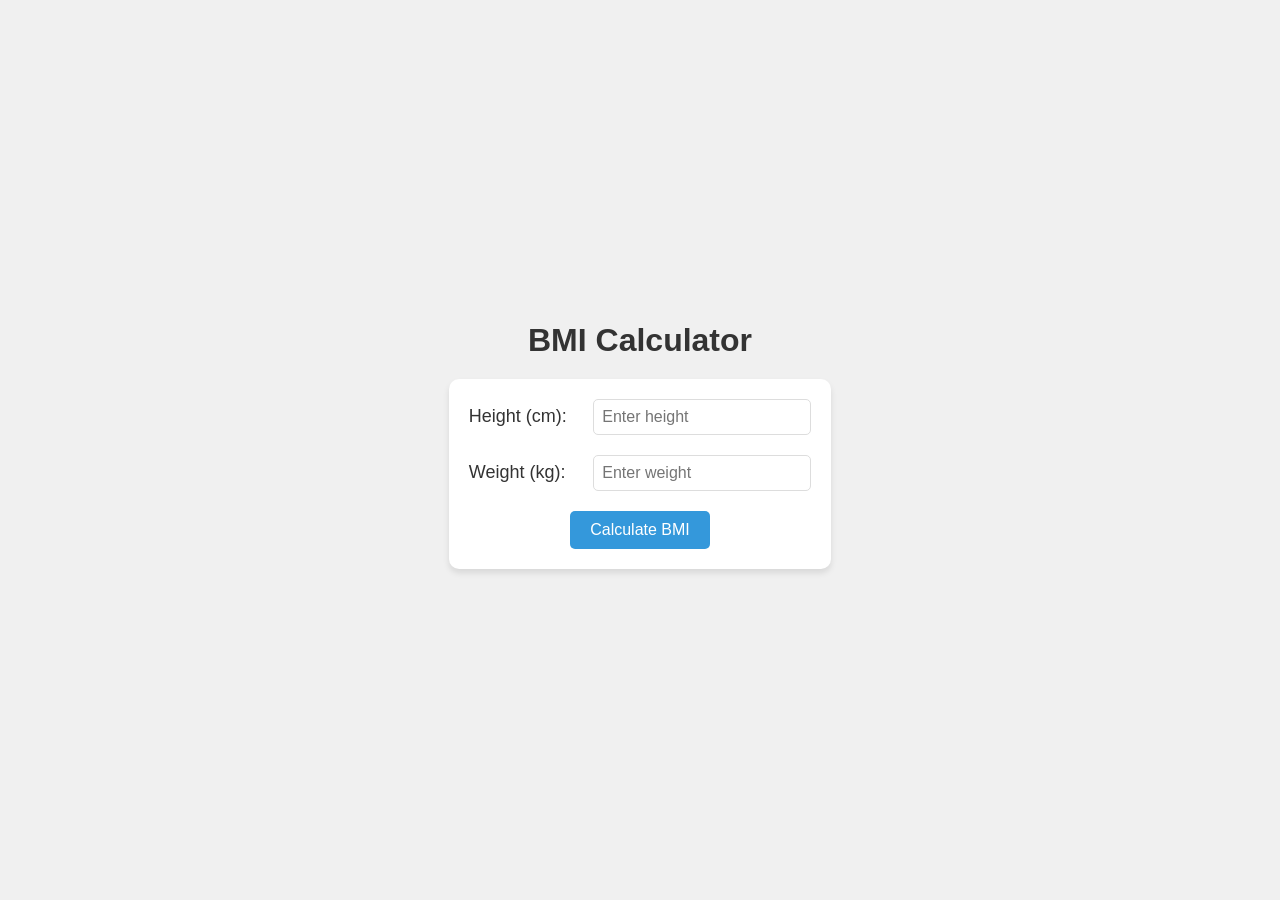
<file: bmi-calculator/index.html>
<!DOCTYPE html>
<html>
  <head>
    <title>BMI Calculator</title>
    <link rel="stylesheet" href="style.css" />
  </head>
  <body>
    <h1>BMI Calculator</h1>
    <form id="bmiForm">
      <div>
        <label for="height">Height (cm):</label>
        <input
          type="number"
          id="height"
          name="height"
          placeholder="Enter height"
          required
        />
      </div>
      <br />

      <div>
        <label for="weight">Weight (kg):</label>
        <input
          type="number"
          id="weight"
          name="weight"
          placeholder="Enter weight"
          required
        />
      </div>
      <br />

      <button type="submit">Calculate BMI</button>
    </form>
    <div id="results"></div>
    <div class="category" id="category"></div>
    <script src="script.js"></script>
  </body>
</html>
</file>
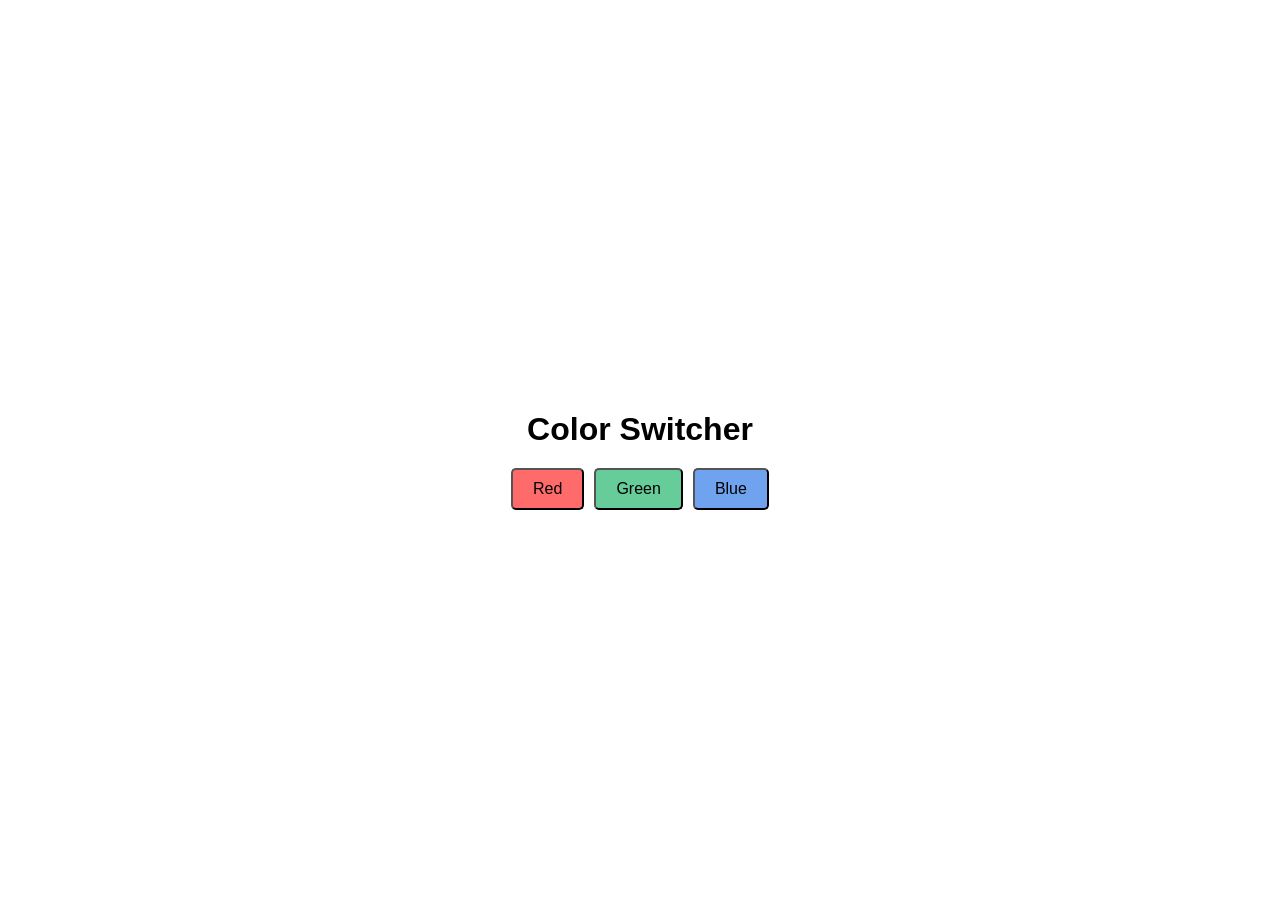
<file: color-switcher/index.html>
<!DOCTYPE html>
<html>
  <head>
    <title>Color Switcher</title>
    <link rel="stylesheet" href="style.css" />
  </head>
  <body>
    <h1>Color Switcher</h1>
    <div class="button-container">
      <button id="red" class="button">Red</button>
      <button id="green" class="button">Green</button>
      <button id="blue" class="button">Blue</button>
    </div>
    <script src="script.js"></script>
  </body>
</html>
</file>
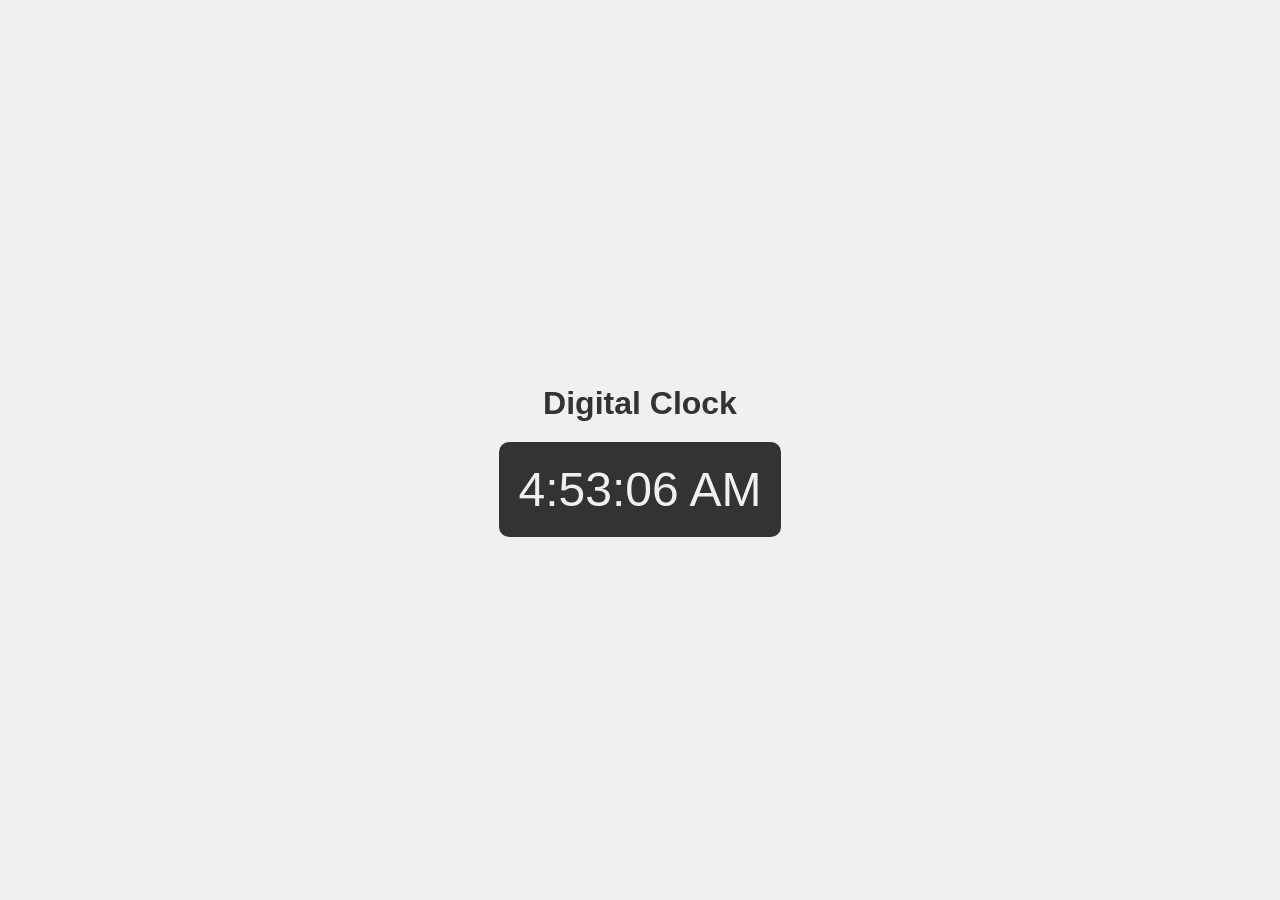
<file: digital-clock/index.html>
<!DOCTYPE html>
<html>
  <head>
    <title>Digital Clock</title>
    <style>
      body {
        font-family: Arial, sans-serif;
        display: flex;
        flex-direction: column;
        align-items: center;
        justify-content: center;
        height: 100vh;
        margin: 0;
        background-color: #f0f0f0;
      }
      h1 {
        color: #333;
        margin-bottom: 20px;
      }
      #clock {
        font-size: 48px;
        color: #f0f0f0;
        background-color: #333;
        border-radius: 10px;
        padding: 20px;
      }
    </style>
  </head>
  <body>
    <h1>Digital Clock</h1>
    <div id="clock">Loading...</div>
    <script>
      const clock = document.getElementById("clock");

      setInterval(function () {
        let date = new Date();
        clock.innerHTML = date.toLocaleTimeString();
      }, 1000);
    </script>
  </body>
</html>
</file>
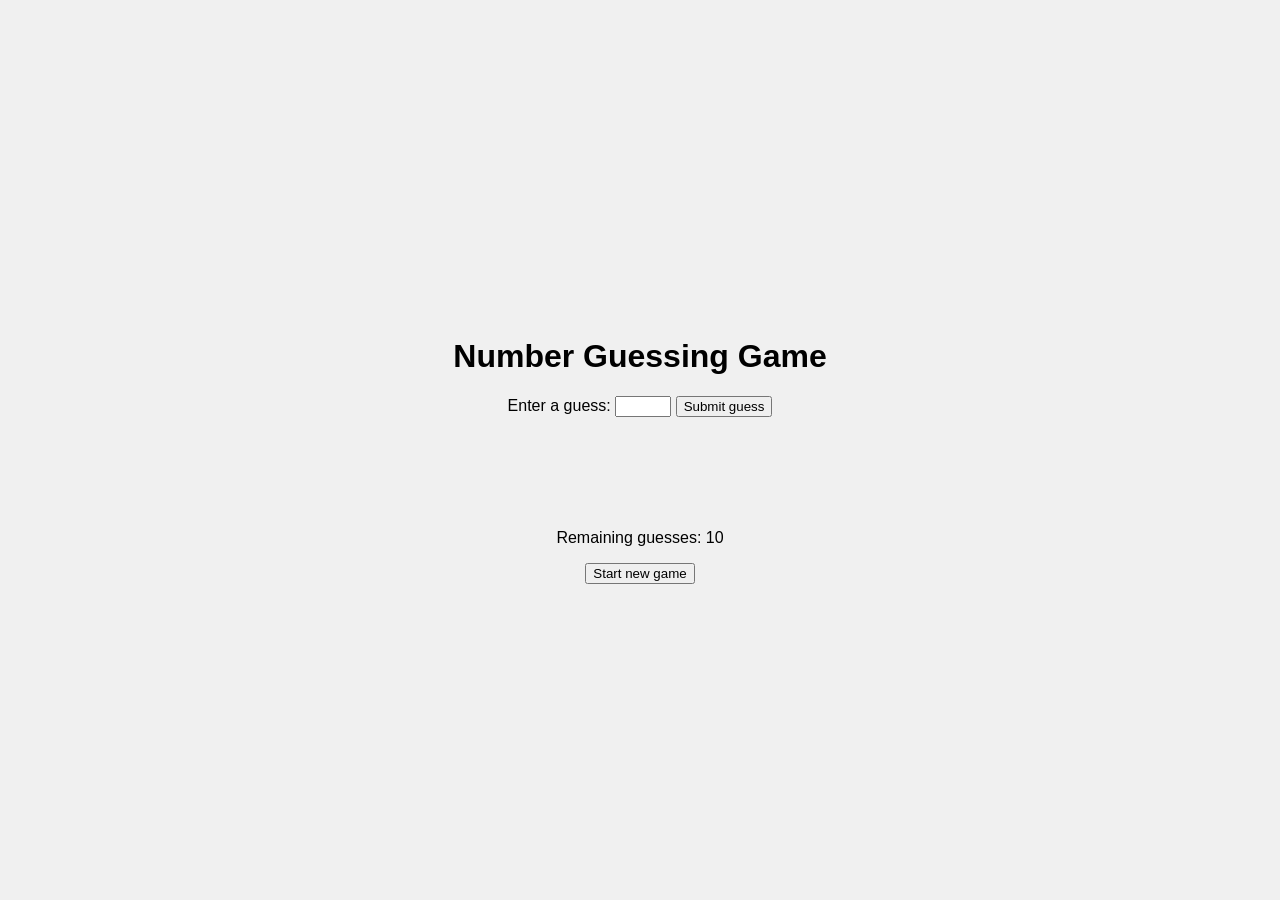
<file: number-guessing/index.html>
<!DOCTYPE html>
<html>
  <head>
    <title>Number Guessing Game</title>
    <link rel="stylesheet" href="style.css" />
  </head>
  <body>
    <h1>Number Guessing Game</h1>
    <form>
      <label for="guessField">Enter a guess: </label>
      <input
        type="number"
        id="guessField"
        class="guessField"
        min="1"
        max="100"
        required
      />
      <input type="submit" value="Submit guess" id="subt" class="guessSubmit" />
    </form>
    <div class="resultParas">
      <p class="guesses"></p>
      <p class="lastResult"></p>
      <p class="lowOrHi"></p>
    </div>
    <div class="resultParas">
      <p>Remaining guesses: <span class="remaining">10</span></p>
    </div>
    <div class="resultParas">
      <button class="button" id="newGame">Start new game</button>
    </div>
    <script src="script.js"></script>
  </body>
</html>
</file>
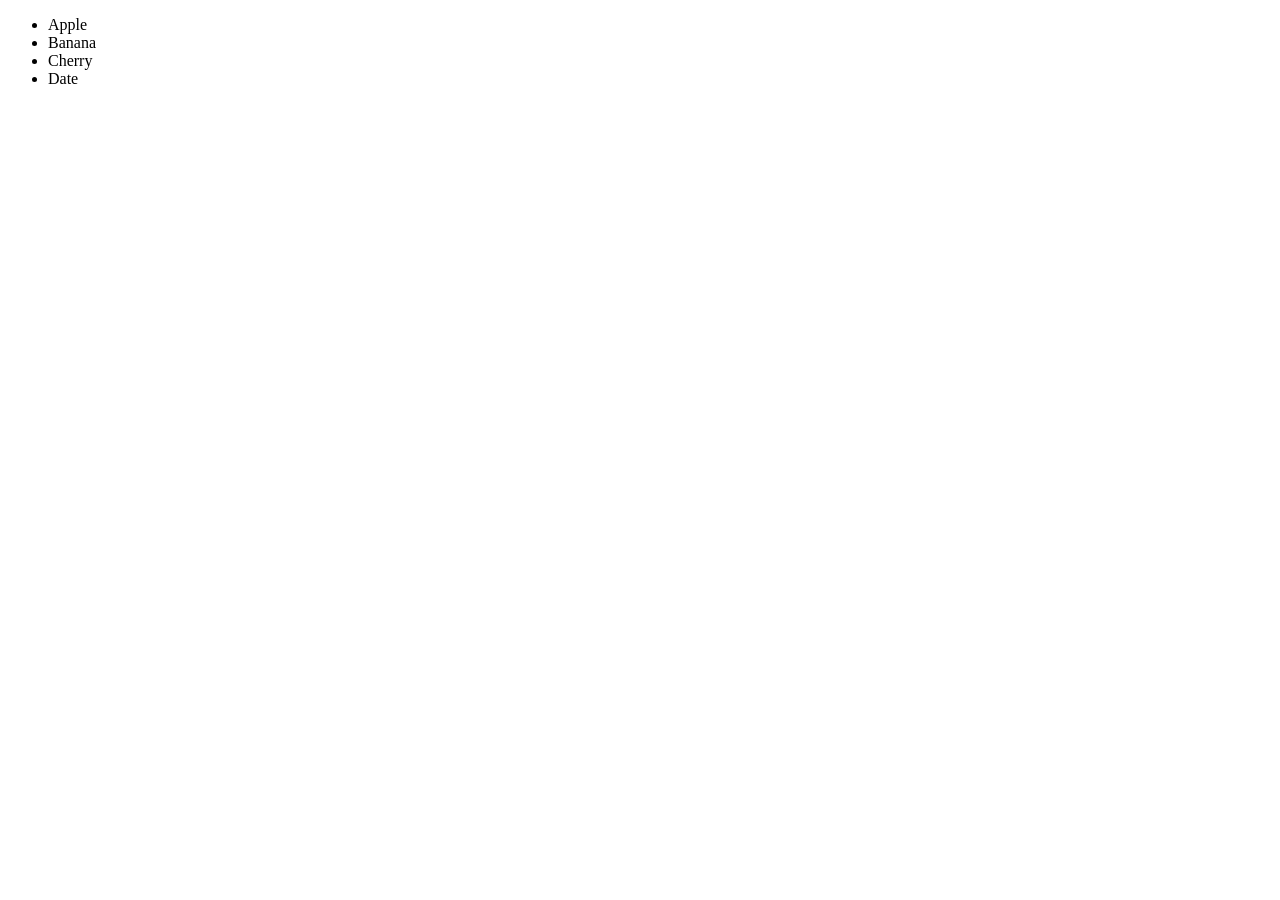
<file: create.html>
<!DOCTYPE html>
<html>
  <head>
    <title>Dynamic List Example</title>
  </head>
  <body>
    <ul id="myList"></ul>
    <script>
      const data = ["Apple", "Banana", "Cherry", "Date"];

      const myList = document.getElementById("myList");

      data.forEach((item) => {
        const listItem = document.createElement("li");
        listItem.textContent = item;
        myList.appendChild(listItem);
      });
    </script>
  </body>
</html>
</file>
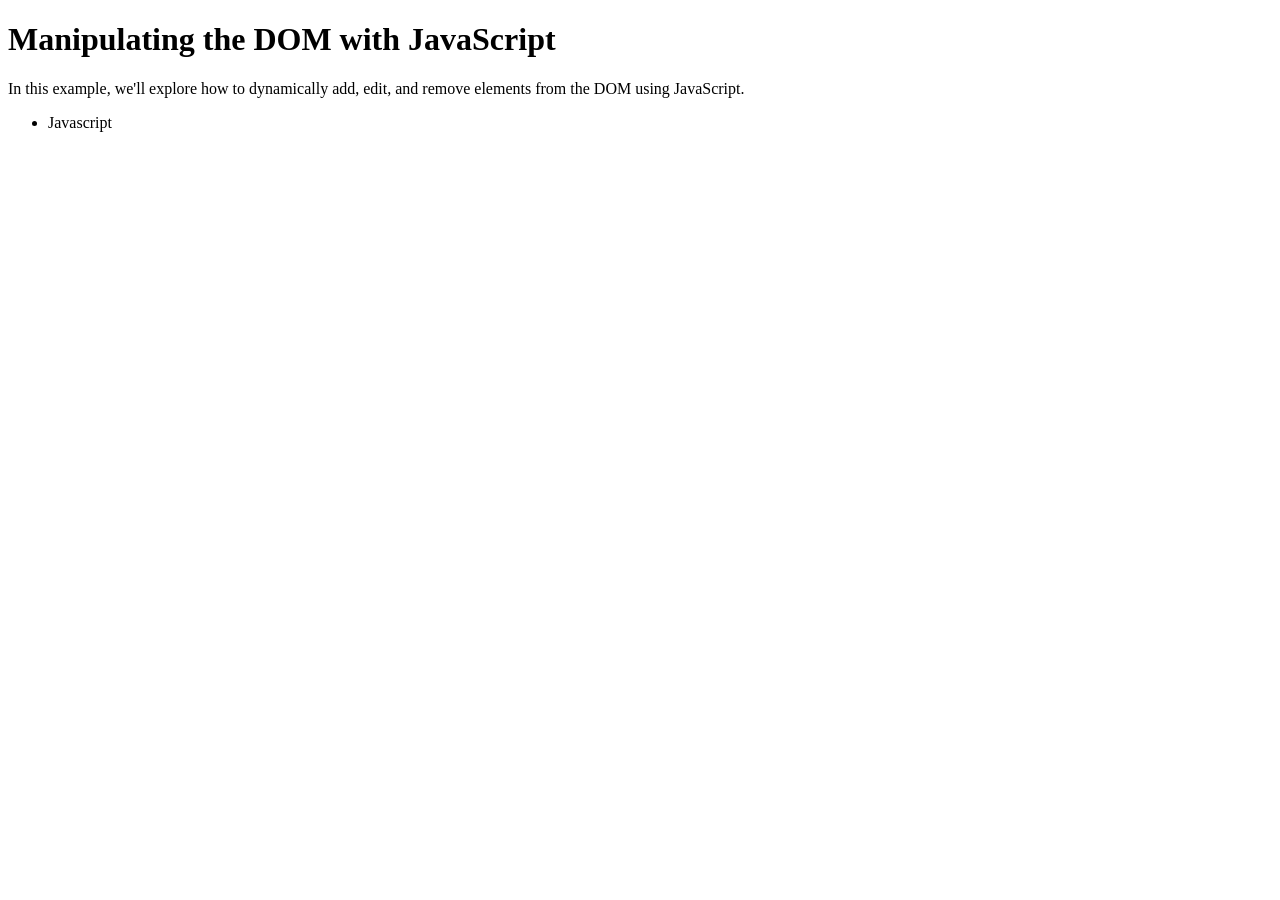
<file: edit-delete.html>
<!DOCTYPE html>
<html lang="en">
  <head>
    <meta charset="UTF-8" />
    <meta http-equiv="X-UA-Compatible" content="IE=edge" />
    <meta name="viewport" content="width=device-width, initial-scale=1.0" />
    <title>Edit & Delete | DOM</title>
  </head>
  <body>
    <h1>Manipulating the DOM with JavaScript</h1>
    <p>
      In this example, we'll explore how to dynamically add, edit, and remove
      elements from the DOM using JavaScript.
    </p>

    <!-- Initial list of programming languages -->
    <ul class="language">
      <li>Javascript</li>
    </ul>

    <script>
      function addLanguage(langName) {
        const li = document.createElement("li");
        li.appendChild(document.createTextNode(langName));
        document.querySelector(".language").appendChild(li);
      }
      addLanguage("TypeScript");

      // Editing the second language
      const secondLang = document.querySelector("li:nth-child(2)");
      const newLi = document.createElement("li");
      newLi.textContent = "Go";
      secondLang.replaceWith(newLi);

      // Deleting the last language
      const lastLang = document.querySelector("li:last-child");
      lastLang.remove();
    </script>
  </body>
</html>
</file>
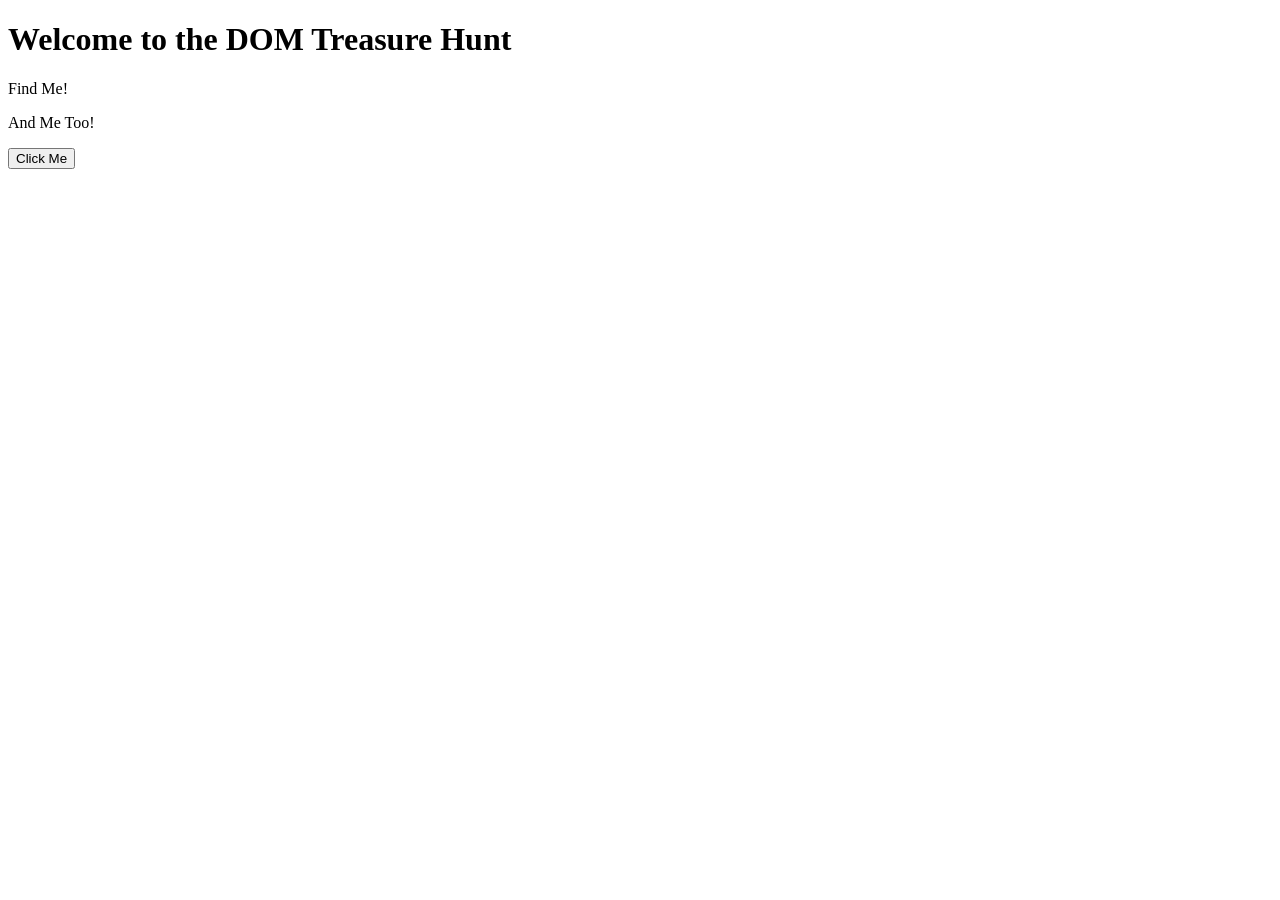
<file: find-elements.html>
<!DOCTYPE html>
<html>
  <head>
    <title>Finding Elements Example</title>
  </head>
  <body>
    <h1>Welcome to the DOM Treasure Hunt</h1>
    <div id="container">
      <p class="highlight">Find Me!</p>
      <p>And Me Too!</p>
    </div>
    <button class="btn">Click Me</button>
  </body>
</html>
</file>
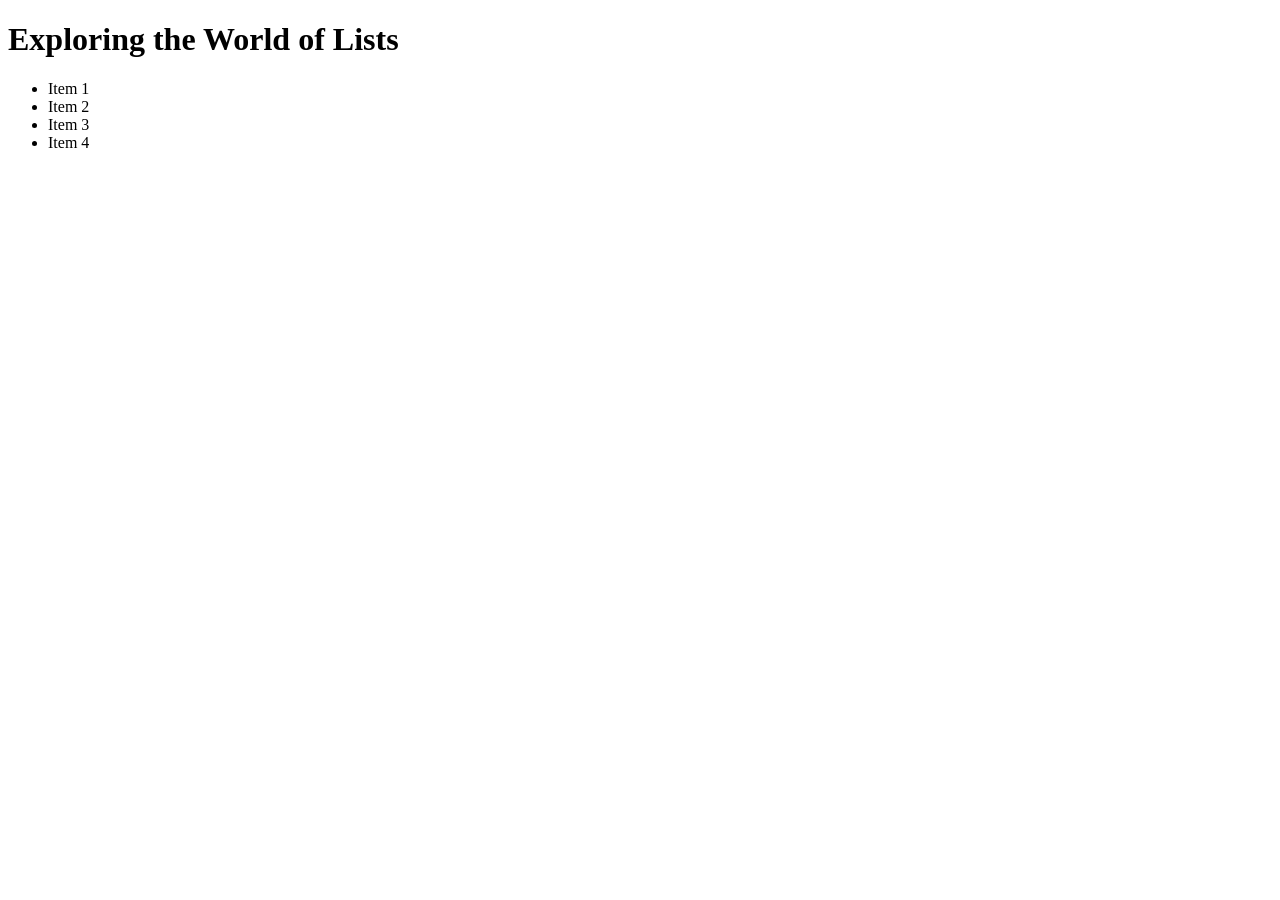
<file: list.html>
<!DOCTYPE html>
<html>
  <head>
    <title>List Navigation Example</title>
  </head>
  <body>
    <h1>Exploring the World of Lists</h1>
    <ul id="myList">
      <li>Item 1</li>
      <li>Item 2</li>
      <li>Item 3</li>
      <li>Item 4</li>
    </ul>
  </body>
</html>
</file>
<file: bmi-calculator/style.css>
body {
  font-family: Arial, sans-serif;
  display: flex;
  flex-direction: column;
  align-items: center;
  justify-content: center;
  height: 100vh;
  margin: 0;
  background-color: #f0f0f0;
}
h1 {
  margin-bottom: 20px;
  color: #333;
}
label {
  font-size: 18px;
  margin-bottom: 10px;
  color: #333;
  display: inline-block;
  width: 120px;
}
input {
  padding: 8px;
  font-size: 16px;
  border: 1px solid #ddd;
  border-radius: 5px;
  width: 200px;
}
#bmiForm {
  display: flex;
  flex-direction: column;
  align-items: center;
  background-color: #fff;
  padding: 20px;
  border-radius: 10px;
  box-shadow: 0 4px 6px rgba(0, 0, 0, 0.1);
}
button {
  background-color: #3498db;
  color: #fff;
  border: none;
  padding: 10px 20px;
  border-radius: 5px;
  cursor: pointer;
  font-size: 16px;
  transition: background-color 0.3s;
}
button:hover {
  background-color: #2980b9;
}
#results {
  font-size: 24px;
  margin-top: 20px;
}
.category {
  font-size: 18px;
  margin-top: 10px;
}
.underweight {
  color: #e74c3c;
}
.normal {
  color: #2ecc71;
}
.overweight {
  color: #f39c12;
}
.obese {
  color: #e67e22;
}
</file>
<file: color-switcher/style.css>
body {
  font-family: Arial, sans-serif;
  display: flex;
  flex-direction: column;
  align-items: center;
  justify-content: center;
  height: 100vh;
  margin: 0;
  transition: background-color 0.5s;
}
h1 {
  margin-bottom: 20px;
}
.button-container {
  display: flex;
  gap: 10px;
}
.button {
  cursor: pointer;
  padding: 10px 20px;
  background-color: #ddd;
  border: 1;
  border-radius: 5px;
  font-size: 16px;
}
#red {
  background-color: #ff6b6b;
}
#green {
  background-color: #66cc99;
}
#blue {
  background-color: #6fa3ef;
}
</file>
<file: number-guessing/style.css>
body {
  font-family: Arial, sans-serif;
  display: flex;
  flex-direction: column;
  align-items: center;
  justify-content: center;
  height: 100vh;
  margin: 0;
  background-color: #f0f0f0;
}
.button {
  cursor: pointer;
}
.resultParas {
  display: flex;
  flex-direction: column;
  align-items: center;
}
</file>
